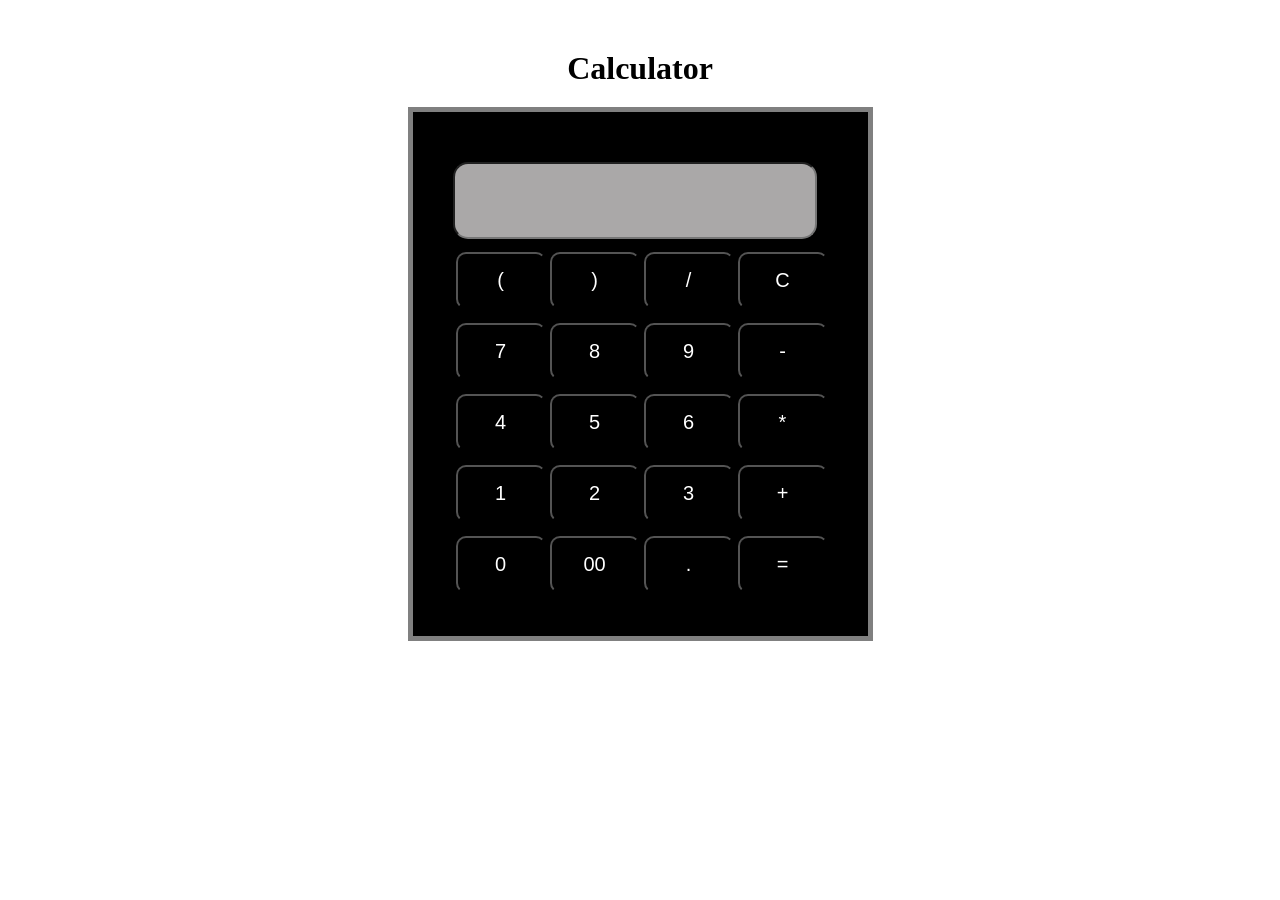
<file: calculator/calculator.html>
<!DOCTYPE html>
<html lang="en">

<head>
    <meta charset="UTF-8">
    <meta name="viewport" content="width=device-width, initial-scale=1.0">
    <title>Calculator</title>

</head>
<style>
    * {
        margin: auto;
    }

    .container {
        background-color: grey;
        padding: 5px;
        width: 455px;
    }

    .wrapper {
        background-color: black;
        padding: 40px;

    }

    input {
        background-color: black;
        color: white;
        padding: 15px;
        width: 90px;
        border-radius: 10px;
        margin-top: 10px;
        font-size: 20px;

    }

    #screen {
        background-color: rgb(170, 168, 168);
        margin-top: 10px;
        padding: 25px;
        width: 310px;
        font-size: 20px;
        text-align: right;
        border-radius: 15px;
    }

    h1 {
        text-align: center;
        margin-top: 50px;
        margin-bottom: 20px;
    }
</style>

<body>
    <h1>Calculator</h1>
    <div class="container">

        <div class="wrapper">
            <form class="calculatorform" name="calculatorform">
                <input type="text" name="screen" id="screen">
                <table>
                    <tr>
                        <td><input type="button" value="(" name="startbracket" onclick="buttonclick(this)"></td>
                        <td><input type="button" value=")" name="clsbracket" onclick="buttonclick(this)"></td>
                        <td><input type="button" value="/" name="slash" onclick="buttonclick(this)"></td>
                        <td><input type="button" value="C" name="clear" onclick="clearScreen()"></td>
                    </tr>
                    <tr>
                        <td><input type="button" value="7" name="num7" onclick="buttonclick(this)"></td>
                        <td><input type="button" value="8" name="num8" onclick="buttonclick(this)"></td>
                        <td><input type="button" value="9" name="num9" onclick="buttonclick(this)"></td>
                        <td><input type="button" value="-" name="minus" onclick="buttonclick(this)"></td>
                    </tr>
                    <tr>
                        <td><input type="button" value="4" name="num4" onclick="buttonclick(this)"></td>
                        <td><input type="button" value="5" name="num5" onclick="buttonclick(this)"></td>
                        <td><input type="button" value="6" name="num6" onclick="buttonclick(this)"></td>
                        <td><input type="button" value="*" name="mul" onclick="buttonclick(this)"></td>

                    </tr>
                    <tr>
                        <td><input type="button" value="1" name="num1" onclick="buttonclick(this)"></td>
                        <td><input type="button" value="2" name="num2" onclick="buttonclick(this)"></td>
                        <td><input type="button" value="3" name="num3" onclick="buttonclick(this)"></td>
                        <td><input type="button" value="+" name="plus" onclick="buttonclick(this)"></td>

                    </tr>
                    <tr>
                        <td><input type="button" value="0" name="num0" onclick="buttonclick(this)"></td>
                        <td><input type="button" value="00" name="num00" onclick="buttonclick(this)"></td>
                        <td><input type="button" value="." name="." onclick="buttonclick(this)"></td>
                        <td><input type="button" value="=" name="equal" onclick="calculate(this)"></td>
                    </tr>
                </table>
            </form>
        </div>
    </div>
    <script>
    function buttonclick(button) {
      document.calculatorform.screen.value += button.value;
    }

    function clearScreen() {
      document.calculatorform.screen.value = "";
    }

    function calculate() {
      try {
        const expression = document.calculatorform.screen.value;
        const result = Function(' return (' + expression + ')')();
        document.calculatorform.screen.value = result;
      } catch {
        document.calculatorform.screen.value = "Error";
      }
    }

    </script>

</body>

</html>
</file>
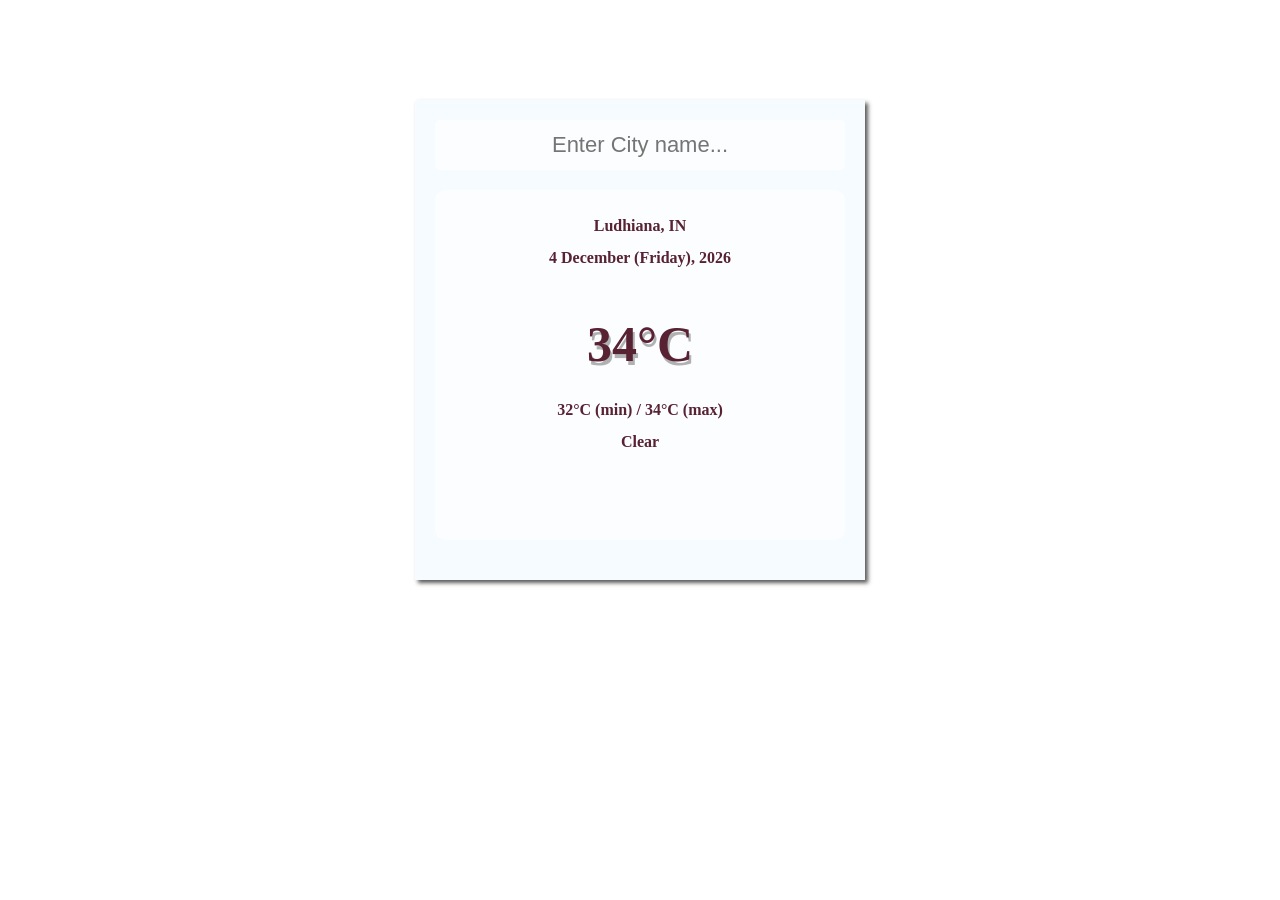
<file: weather-app/weather.html>
<!DOCTYPE html>
<html lang="en">
<head>
    <meta charset="UTF-8">
    <meta name="viewport" content="width=device-width, initial-scale=1.0">
    <title>Weather App</title>
    <link rel="stylesheet" href="weather.css">
</head>
<body>
    <div class="main">
        <div class="search">
            <input type="text" name="" id="input-box" class="input-box" placeholder="Enter City name..."
                autocomplete="off">
        </div>
        <div class="desc">
            <div class="location" id="dt">
                <div class="city" id="city">Ludhiana, IN</div>
                <div class="date" id="date">May 05, 2024</div>
            </div>
            <div class="weather">
                <div class="temp" id="temp">34&deg;C</div>
                <div class="max-min" id="max-min">32&deg;C (min) / 34&deg;C (max)</div>
                <div class="status" id="status">Clear</div>
                <video autoplay muted loop id="weather-video">
                    <source src="src/clear.mp4" type="video/mp4">
                </video>
            </div>
        </div>
    </div>
    <script src="weather.js"></script>
</body>

</html>
</file>
<file: weather-app/weather.css>
* {
    margin: 0;
    padding: 0;
    box-sizing: border-box;
}

#weather-video {
  position: fixed;
  right: 0;
  bottom: 0;
  min-width: 100%;
  min-height: 100%;
  z-index: -1;
  object-fit: cover;
}

.main {
    width: 50vh;
    margin: 100px auto;
    background-color: rgb(240, 248, 255, 0.6);
    box-shadow: 3px 3px 4px rgba(37, 37, 37, 0.753);
    padding: 20px;
    text-align: center;
}

.main>* {
    margin-bottom: 20px;
}

.input-box {
    width: 100%;
    background-color: rgb(255, 255, 255, 0.6);
    outline: none;
    border: none;
    padding: 0 20px;
    height: 50px;
    text-align: center;
    border-radius: 5px;
    font-size: 22px;
}

.input-box:focus {
    background-color: rgb(255, 255, 255);
}

.desc {
    color: #582233;
    line-height: 2.0;
    padding: 20px;
    background-color: rgb(255, 255, 255, 0.6);
    border-radius: 10px;
    height: 350px;
}

.location {
    font-weight: bold;
}

.weather {
    padding: 20px;
}

.temp {
    font-size: 50px;
    font-weight: bold;
    text-shadow: 2px 4px rgb(0, 0, 0, 0.3);
}

.max-min,
.status {
    font-size: 16px;
    font-weight: 600;
}
</file>
